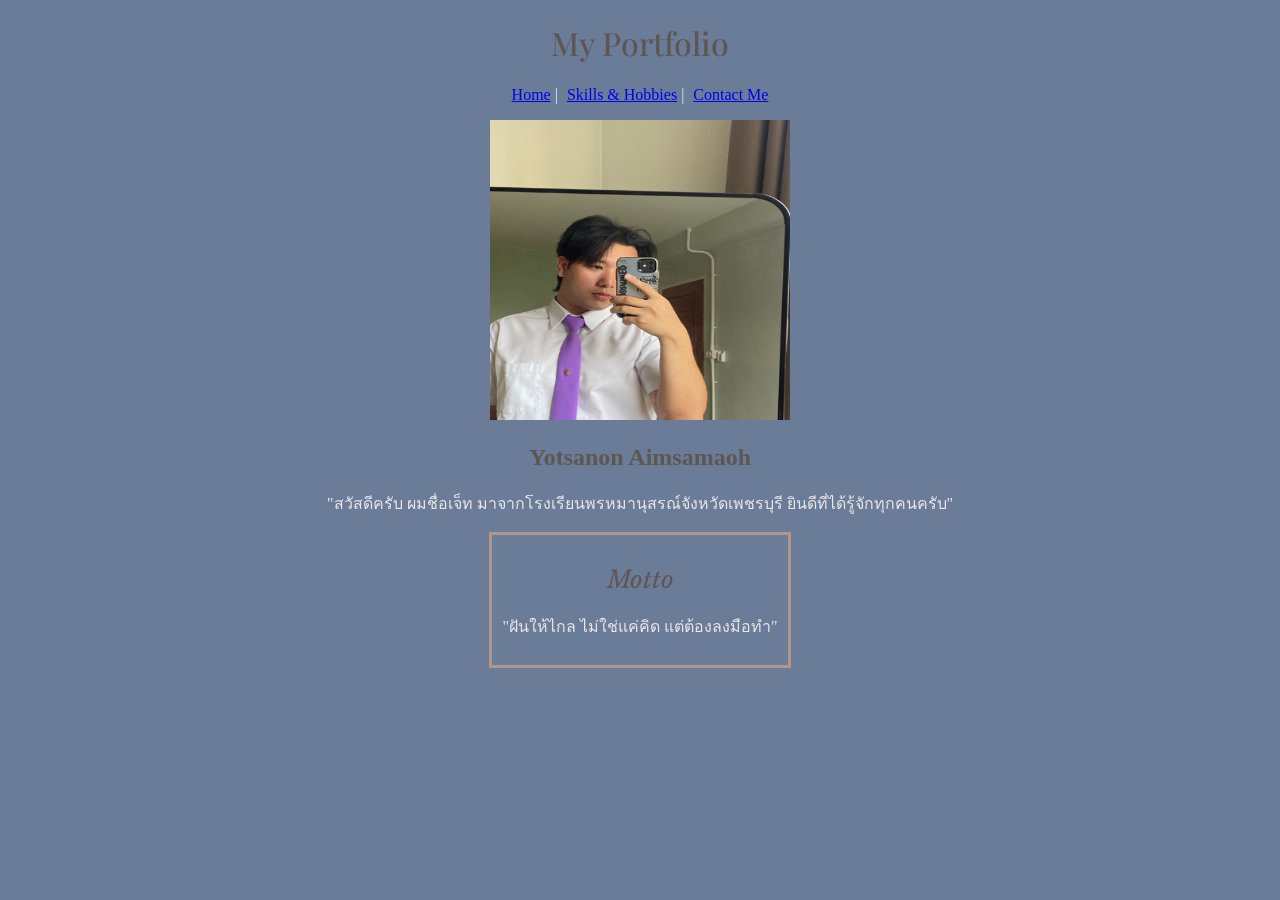
<file: index.html>
<!DOCTYPE html>
<html lang="en">
  <head>
    <meta charset="UTF-8" />
    <meta name="viewport" content="width=device-width, initial-scale=1.0" />
    <title>My Portfolio</title>
    <link rel="stylesheet" href="styles.css" />
    <link rel="preconnect" href="https://fonts.googleapis.com">
<link rel="preconnect" href="https://fonts.gstatic.com" crossorigin>
<link href="https://fonts.googleapis.com/css2?family=Playfair+Display:ital,wght@0,478;1,478&display=swap" rel="stylesheet">
<link rel="preconnect" href="https://fonts.googleapis.com">
<link rel="preconnect" href="https://fonts.gstatic.com" crossorigin>
<link href="https://fonts.googleapis.com/css2?family=Libre+Baskerville:ital@1&display=swap" rel="stylesheet">

  </head>
  <body>

    <h1 class="center-title playfair-display-632">My Portfolio</h1>

    <p class="center-title"><a href="index.html">Home</a> |
      <a href="exper.html" style="margin-left: 5px">Skills & Hobbies</a> |
      <a href="contact.html" style="margin-left: 5px">Contact Me</a>
    </p>

    <div class="center-title">
      <img src="pic/IMG_1274.jpg" width="300" height="300" alt="My Photo" />
      </div>
      
    
    <h2 class="center-title">Yotsanon Aimsamaoh</h2>

    <div class="center-title">
      <p>"สวัสดีครับ ผมชื่อเจ็ท มาจากโรงเรียนพรหมานุสรณ์จังหวัดเพชรบุรี ยินดีที่ได้รู้จักทุกคนครับ"</p>
    </div>

    

    <div style="text-align: center;">
      <div class="contain">
      <h2 class="center-title libre-baskerville">Motto</h2>
      <p>"ฝันให้ไกล ไม่ใช่แค่คิด แต่ต้องลงมือทำ"</p> 

    </div>

  </body>
</html>
</file>
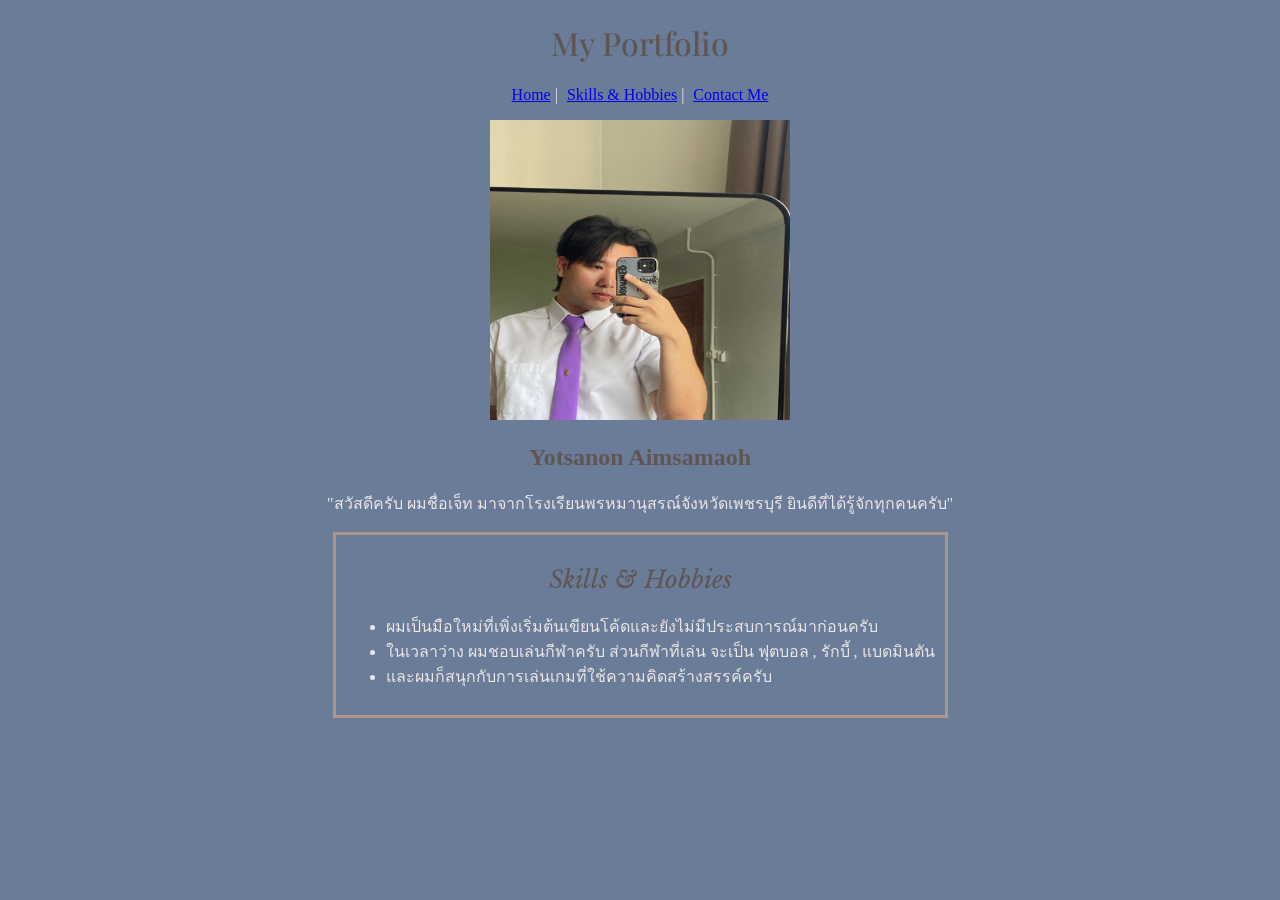
<file: exper.html>
<!DOCTYPE html>
<html lang="en">
<head>
    <meta charset="UTF-8">
    <meta name="viewport" content="width=device-width, initial-scale=1.0">
    <title>My Portfolio</title>
     <link rel="stylesheet" href="styles.css" />
     <link rel="preconnect" href="https://fonts.googleapis.com">
<link rel="preconnect" href="https://fonts.gstatic.com" crossorigin>
<link href="https://fonts.googleapis.com/css2?family=Playfair+Display:ital,wght@0,400..900;1,400..900&display=swap" rel="stylesheet">
<link rel="preconnect" href="https://fonts.googleapis.com">
<link rel="preconnect" href="https://fonts.gstatic.com" crossorigin>
<link href="https://fonts.googleapis.com/css2?family=Libre+Baskerville:ital@1&display=swap" rel="stylesheet">
</head>
<body>
    
   <h1 class="center-title playfair-display-632">My Portfolio</h1>

    <p class="center-title">
      <a href="index.html">Home</a> |
      <a href="exper.html" style="margin-left: 5px">Skills & Hobbies</a> |
      <a href="contact.html" style="margin-left: 5px">Contact Me</a>
    </p>

    <div class="center-title">
      <img src="pic/IMG_1274.jpg" width="300" height="300" alt="My Photo" />
      </div>
      
    
    <h2 class="center-title">Yotsanon Aimsamaoh</h2>

    <div class="center-title">
      <p>"สวัสดีครับ ผมชื่อเจ็ท มาจากโรงเรียนพรหมานุสรณ์จังหวัดเพชรบุรี ยินดีที่ได้รู้จักทุกคนครับ"</p>
    </div>

     <div style="text-align: center;">
      <div class="contain">
      <h2 class="center-title libre-baskerville">Skills & Hobbies</h2>
      <ul>
  <li>ผมเป็นมือใหม่ที่เพิ่งเริ่มต้นเขียนโค้ดและยังไม่มีประสบการณ์มาก่อนครับ</li>
  <li>ในเวลาว่าง ผมชอบเล่นกีฬาครับ ส่วนกีฬาที่เล่น จะเป็น ฟุตบอล , รักบี้ , แบดมินตัน</li>
  <li>และผมก็สนุกกับการเล่นเกมที่ใช้ความคิดสร้างสรรค์ครับ</li>
</ul>  

    </div>

</body>
</html>
</file>
<file: styles.css>
.center-title{
   text-align: center;
    }

    .contain{

            padding: 10px;
            border: 3px solid #ab978c;
            display: inline-block;
        
    }

    .contain ul{
        text-align: left;
    }

    body{
        background-color: #6b7c98;
    }

    h1{
        color: #5e5653;
    }
    h2{
        color: #5e5653;
    }

    p{
        color: #e9e6e7;
    }

    li{
        color: #e9e6e7;
    }

    
.playfair-display-632 {
  font-family: "Playfair Display", serif;
  font-optical-sizing: auto;
  font-weight: 478;
  font-style: normal;
}


.libre-baskerville {
  font-family: "Libre Baskerville", serif;
  font-optical-sizing: auto;
  font-weight: 400;
  font-style: italic;
}
</file>
